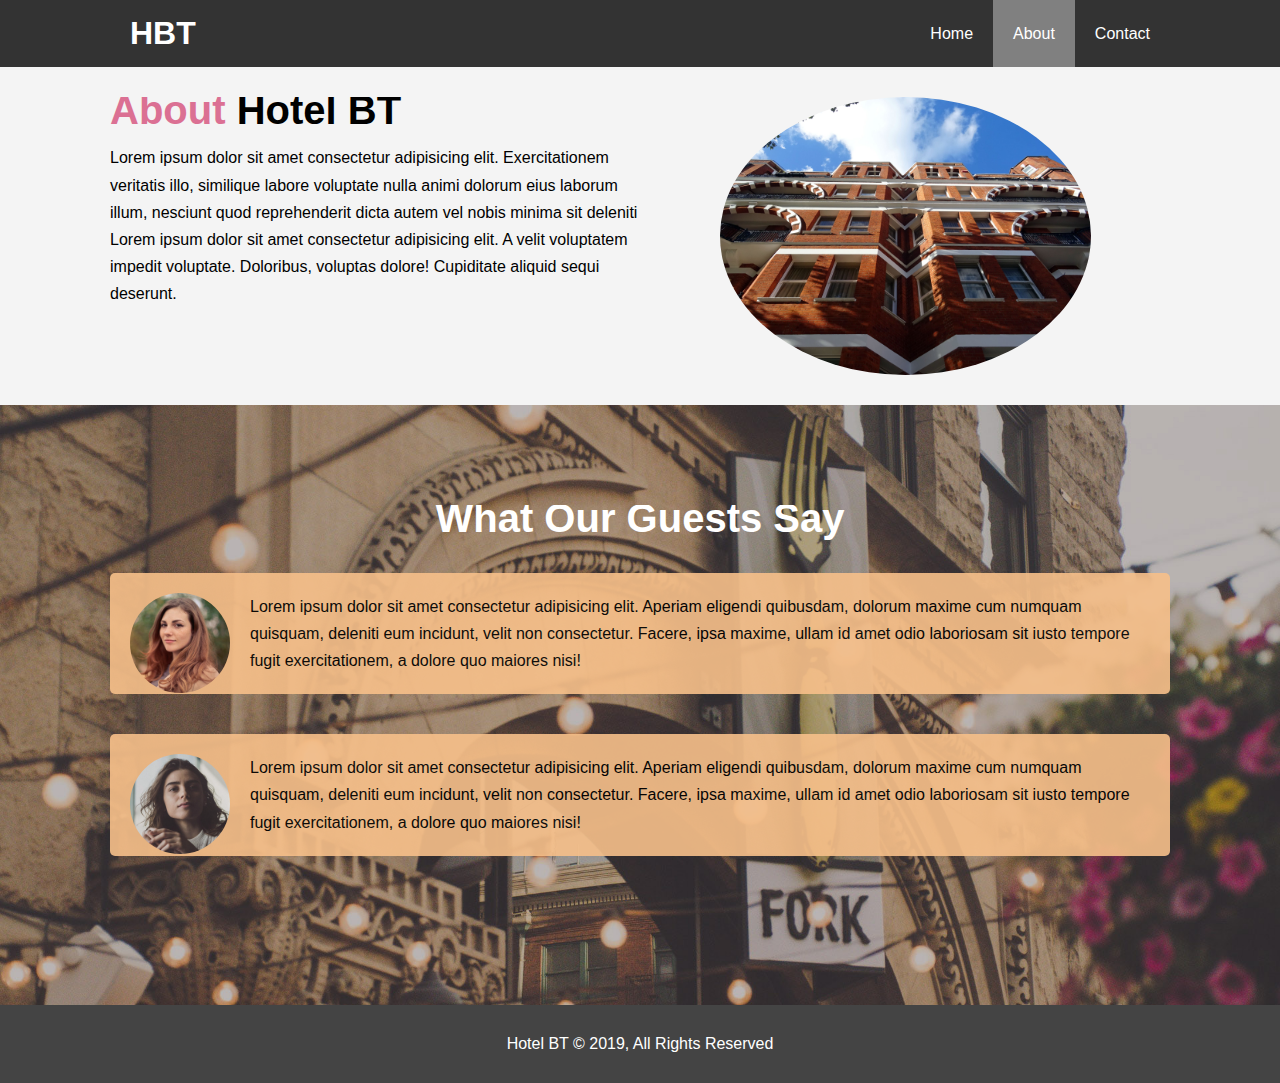
<file: about.html>
<!DOCTYPE html>
<html lang="en">
<head>
  <meta charset="UTF-8">
  <meta name="viewport" content="width=device-width, initial-scale=1.0">
  <meta http-equiv="X-UA-Compatible" content="ie=edge">
  <meta name="description" content="Welcome to the most extraordinary hotel in Boston Massachusetts">
  <meta name="keywords" content="hotel,boston hotel,new england hotel">
  <link rel="stylesheet" href="css/style.css">
  <link rel="stylesheet"  media="screen and (max-width: 768px)" href="css/mobile.css">
  <title>Hotel BT | About</title>
</head>
<body>
  <header>
    <nav id="navbar">
      <div class="container">
      <h1 class="logo"><a href="index.html">HBT</a></h1>
      <ul>
        <li><a href="index.html">Home</a></li>
        <li><a class="current" href="about.html">About</a></li>
        <li><a href="contact.html">Contact</a></li>
      </ul>
    </div>
    </nav>
  </header>

  <section id="about-info" class="bg-light py-3">
    <div class="container">
      <div class="info-left">
        <h1 class="l-heading"><span class="text-primary">About</span> Hotel BT</h1>
        <p>Lorem ipsum dolor sit amet consectetur adipisicing elit. Exercitationem veritatis illo, similique labore voluptate nulla animi dolorum eius laborum illum, nesciunt quod reprehenderit dicta autem vel nobis minima sit deleniti</p>
        <p>Lorem ipsum dolor sit amet consectetur adipisicing elit. A velit voluptatem impedit voluptate. Doloribus, voluptas dolore! Cupiditate aliquid sequi deserunt.</p>
      </div>
      <div class="info-right">
        <img src="./img/photo-2.jpg" alt="hotel">
      </div>
    </div>
  </section>
  
  <div class="clr"></div>

  <section id="testimonials" class="py-3">
    <div class="container">
      <h2 class="l-heading">What Our Guests Say</h2>
      <div class="testimonial bg-primary">
        <img src="./img/person-1.jpg" alt="Samantha">
        <p>Lorem ipsum dolor sit amet consectetur adipisicing elit. Aperiam eligendi quibusdam, dolorum maxime cum numquam quisquam, deleniti eum incidunt, velit non consectetur. Facere, ipsa maxime, ullam id amet odio laboriosam sit iusto tempore fugit exercitationem, a dolore quo maiores nisi!</p>
      </div>

      <div class="testimonial bg-primary">
          <img src="./img/person-2.jpg" alt="Jen">
          <p>Lorem ipsum dolor sit amet consectetur adipisicing elit. Aperiam eligendi quibusdam, dolorum maxime cum numquam quisquam, deleniti eum incidunt, velit non consectetur. Facere, ipsa maxime, ullam id amet odio laboriosam sit iusto tempore fugit exercitationem, a dolore quo maiores nisi!</p>
        </div>
    </div>
  </section>




  <div class="clr"></div>

  <footer id="foot">
    <p>Hotel BT © 2019, All Rights Reserved</p>
  </footer>
  
</body>
</html>
</file>
<file: css/style.css>
*{
  margin: 0;
  padding: 0;
  box-sizing: border-box;
}

.container{
  margin: auto;
  max-width: 1100px;
  overflow: auto;
  padding: 0 20px;
  
}

.text-primary{
  color: palevioletred;
}

.lead{
  font-size: 20px;
}


.btn{
  display: inline-block;
  font-size: 18px;
  color: white;
  background: #333;
  padding: 13px 20px;
  border: none;
  cursor: pointer;
}

.btn-light{
  background: #f4f4f4;
  color: #333;
}
.btn:hover {
  background: #f7c08a;
  color: #333;
}

.bg-dark{
  background: #333;
  color: white;
}

.bg-light{
  background: #f4f4f4;
  
}

.bg-primary{
  background: #f7c08a;
}

.clr{
  clear: both;
}

.l-heading{
  font-size: 40px;
}

.py-1{padding: 10px 0;}
.py-2{padding: 20px 0;}
.py-3{padding: 30px 0;}


a:hover{
  background: #f7c08a;
  color: #333;
}

html,body{
  font-family: 'Segoe UI', Tahoma, Geneva, Verdana, sans-serif;
  line-height: 1.7em;
}


a{
  color: #333;
  text-decoration: none;
}


h1, h2, h3{
  padding-bottom: 20px;
}

p{
  margin-top: 10px 0;
}


#navbar{
  background-color: #333;
  color: white;
  overflow: auto;
}

#navbar a{
  color: white;
}
#navbar a:hover{
  color: red;
  text-decoration: underline;
  background-color: #444;
}

#navbar ul{
  list-style: none;
  float: right;
  
}
#navbar .logo{
  float: left;
  padding: 20px;
  
}

#navbar ul li{
  float: left;
}

#navbar ul li a{
  display: block;
  padding: 20px;
  text-align: center;
}

#showcase{
  background: url('../img/showcase.jpg') no-repeat center center /cover ;
  height: 600px;
}

.current{
  background: grey;
  color: #f7c08a;
}

#showcase .showcase-content{
  color: white;
  text-align: center;
  padding-top: 170px;
  
}
/* #showcase .showcase-content a{
  background: grey;
  padding: 15px;
} */

#showcase .showcase-content h1{
  font-size: 60px;
  line-height: 1.2em;
}

#showcase .showcase-content p{
  padding-bottom: 20px;
  line-height: 1.7em;
}


#home-info{
  height: 400px;
}

#home-info .info-img{
  float: left;
  width: 50%;
  background: url('../img/photo-1.jpg') no-repeat;
  min-height: 100%;
}

#home-info .info-content{

  float: right;
  width: 50%;
  text-align: center;
  min-height: 100%;
  padding: 50px 30px;
  overflow: hidden;

}

#home-info .info-content p{
  padding-bottom: 30px;
}

.box{
  float: left;
  width: 33.3%;
  padding: 50px;
  box-sizing: border-box;
  text-align: center;
}
.box i{
  margin-bottom: 10px;
}

#about-info .info-right{
  float: right;
  width: 50%;
  min-height: 100%;

}

#about-info .info-right img{
  display: block;
  width: 70%;
  margin: auto;
  border-radius: 50%;

}

#about-info .info-left{
  float: left;
  width: 50%;
  min-height: 100%;
}
#testimonials {
  height: 600px;
  background: url('../img/test-bg.jpg') no-repeat center center/cover;
  padding-top: 100px;
}

#testimonials h2 {
  color: #fff;
  text-align: center;
  padding-bottom: 40px;
}

#testimonials .testimonial {
  padding: 20px;
  margin-bottom: 40px;
  border-radius: 5px;
  opacity: 0.9;
}

#testimonials .testimonial img {
  width: 100px;
  float: left;
  margin-right: 20px;
  border-radius: 50%;
}

#contact-form .form-group{
  margin-bottom: 30px;
}

#contact-form label{
  display: block;
  margin-bottom: 5px;
}

#contact-form input, #contact-form textarea{
  width: 100%;
  padding: 10px;
  border: 1px #ddd solid;
}

#contact-form textarea{
  height: 200px;
}

#contact-form input:focus, 
#contact-form textarea:focus {
  outline: none;
  border-color: #f7c08a;
}

#foot {
  text-align: center;
  background: #444;
  color: #fff;
  padding: 25px;

}


#features{
  box-sizing: border-box;
}
</file>
<file: css/mobile.css>
#navbar .logo{
    float: none;
    text-align: center;
}

#navbar ul , #navbar ul li{
    float: none;
}

#navbar ul li a{
    padding: 7.5px;
    border-bottom: #444 dotted 1px;
}
</file>
